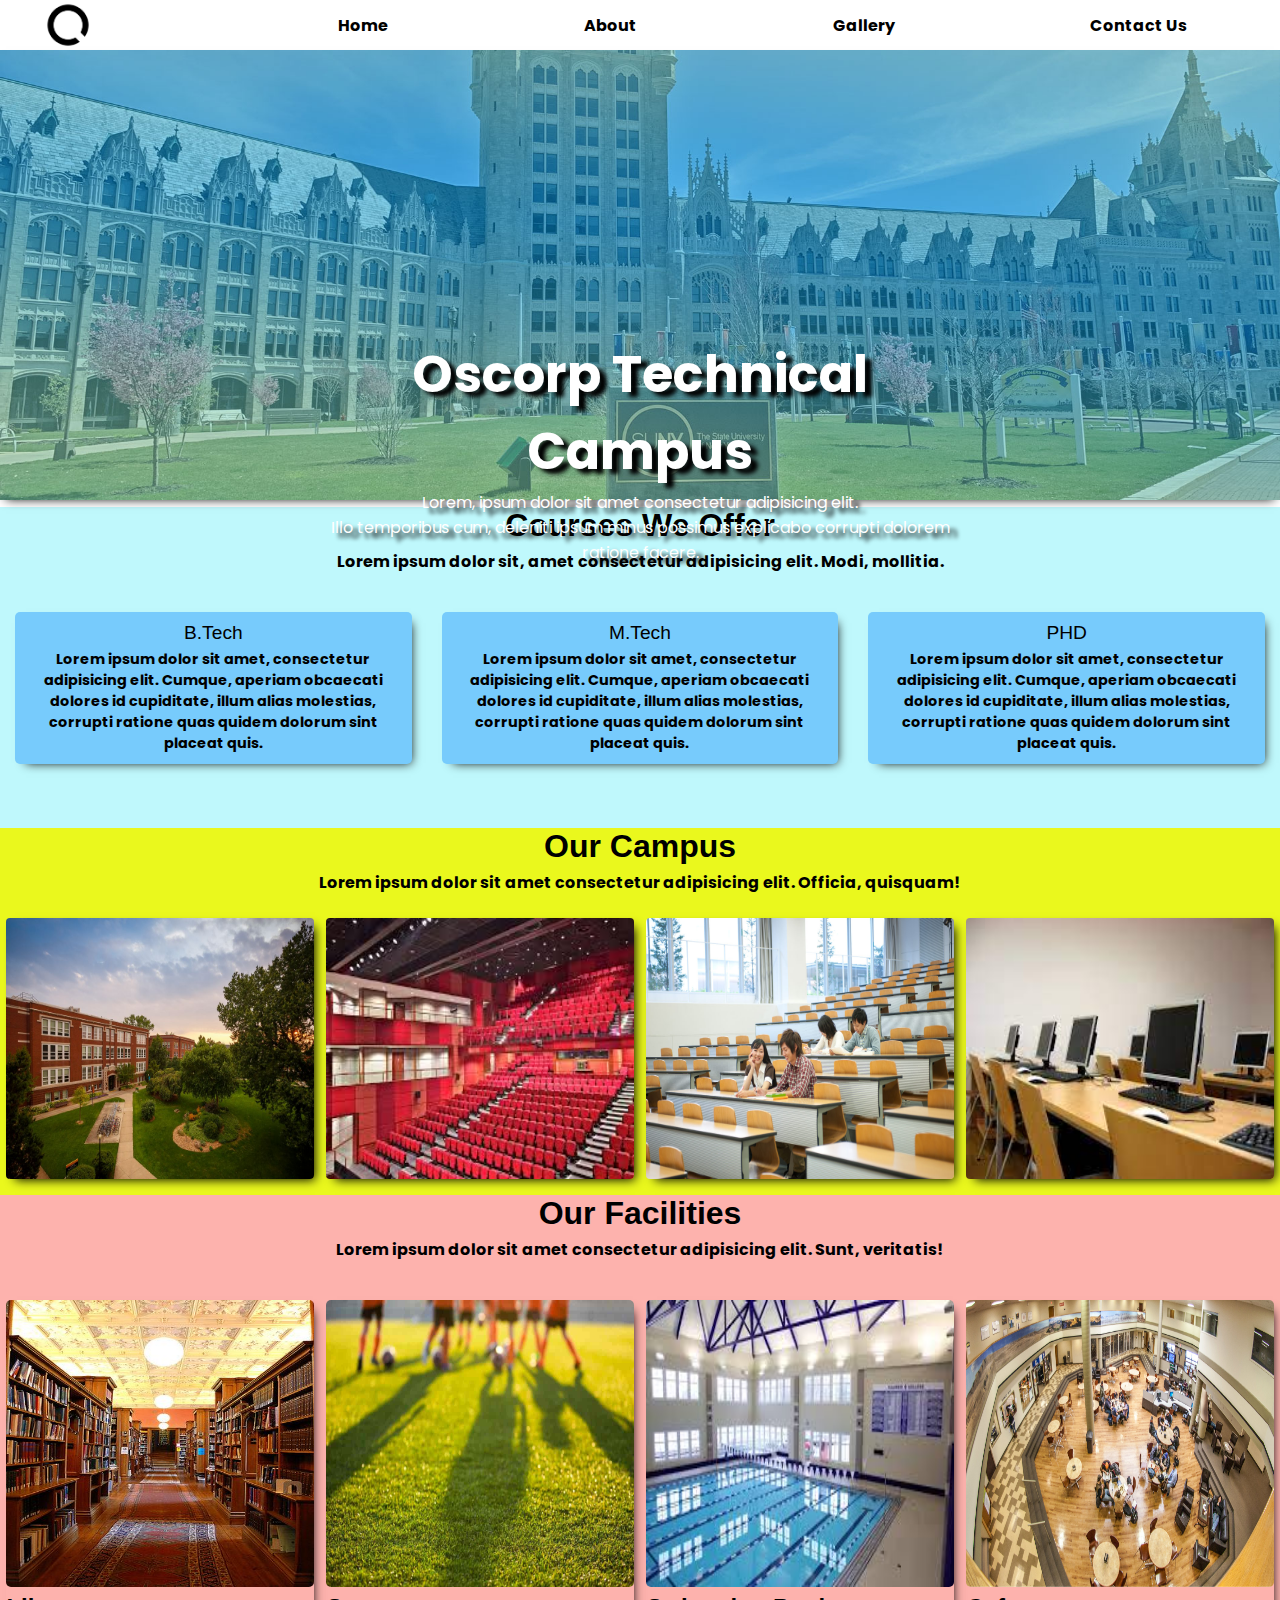
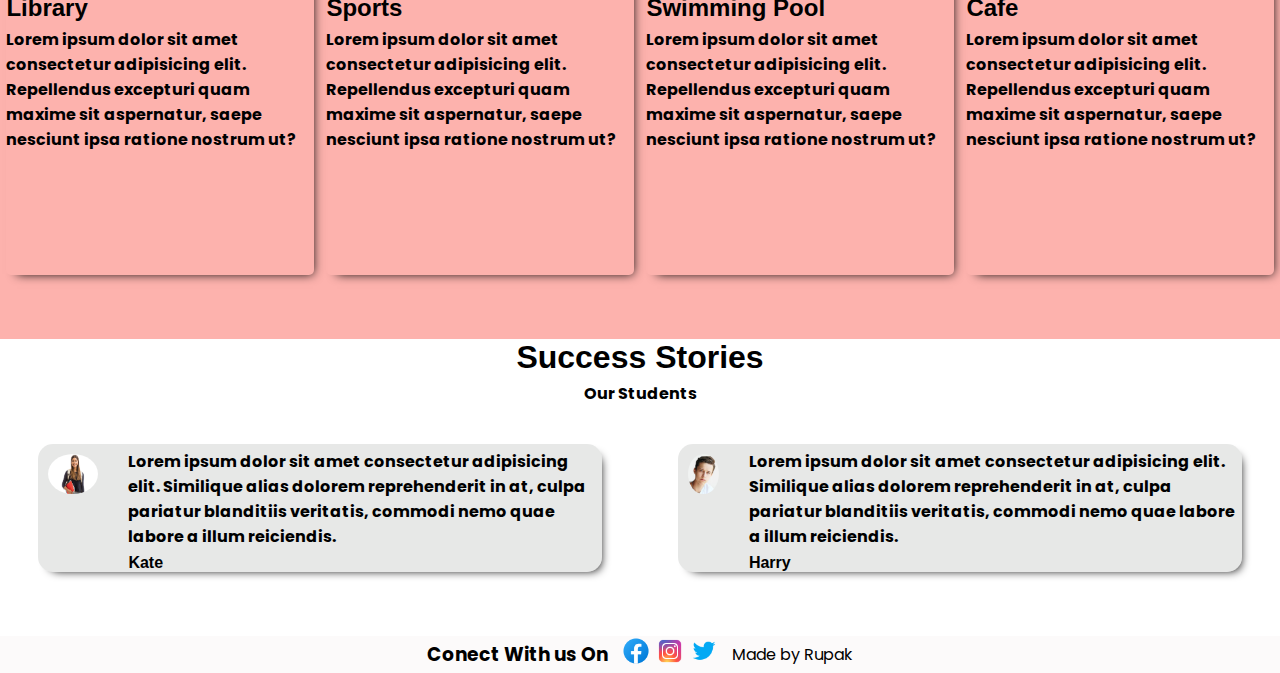
<file: index.html>
<!DOCTYPE html>
<html lang="en">

<head>
    <meta charset="UTF-8">
    <meta http-equiv="X-UA-Compatible" content="IE=edge">
    <meta name="viewport" content="width=device-width, initial-scale=1.0">
    <title>Oscorp Technical Campus
    </title>
    <link rel="stylesheet" href="nav.css">
    <link rel="stylesheet" href="style.css">
    <link rel="stylesheet" href="footer.css">
</head>

<body>

    <section class="header">
        <input type="checkbox" name="" id="click">
        <label for="click" class="menu">
            <img src="images/nav-icon.png" />

        </label>
        <nav class="navigation">

            <ul>

                <div class="logo">
                    <img src="images/logo.png"
                        alt="OTC">
                </div>


                <li><a href="index.html" target="_blank">Home</a> </li>
                <li><a href="about.html" target="_blank">About</a> </li>
                <li><a href="gallery.html" target="_blank">Gallery</a> </li>
                <li><a href="contact.html" target="_blank">Contact Us</a> </li>

            </ul>

        </nav>
    </section>
    <section class="cover-pic">
        <div class="cover">
            <img src="images/banner1.jpg"
                alt="Banner">
            <div class="text-box">
                <h1>Oscorp Technical Campus</h1>
                <p>Lorem, ipsum dolor sit amet consectetur adipisicing elit. <br> Illo temporibus cum, deleniti ipsum
                    minus
                    possimus explicabo corrupti dolorem ratione facere.</p>
            </div>
        </div>
    </section>
    <section class="course">

        <h1>Courses We Offer</h1>
        <P>Lorem ipsum dolor sit, amet consectetur adipisicing elit. Modi, mollitia.</P>

        <div class="row">

            <div class="courses card-hover">
                <h3>B.Tech</h3>
                <p>Lorem ipsum dolor sit amet, consectetur adipisicing elit. Cumque, aperiam obcaecati dolores id
                    cupiditate, illum alias molestias, corrupti ratione quas quidem dolorum sint placeat quis.</p>
            </div>
            <div class="courses card-hover">
                <h3>M.Tech</h3>
                <p>Lorem ipsum dolor sit amet, consectetur adipisicing elit. Cumque, aperiam obcaecati dolores id
                    cupiditate, illum alias molestias, corrupti ratione quas quidem dolorum sint placeat quis.</p>
            </div>
            <div class="courses card-hover">
                <h3>PHD</h3>
                <p>Lorem ipsum dolor sit amet, consectetur adipisicing elit. Cumque, aperiam obcaecati dolores id
                    cupiditate, illum alias molestias, corrupti ratione quas quidem dolorum sint placeat quis.</p>
            </div>
        </div>
    </section>
    <section class="campus">
        <h1>Our Campus</h1>
        <p>Lorem ipsum dolor sit amet consectetur adipisicing elit. Officia, quisquam!</p>
        <div class="row">
            <div class="campus-col card-hover">

                <img src="images/campus.jpg" alt="Campus">

            </div>

            <div class="campus-col card-hover">
                <img src="images/odi.jpg" alt="Oditorium">
                

            </div>

            <div class="campus-col card-hover">
                <img src="images/classroom.jpg" alt="Classroom">
                

            </div>

            <div class="campus-col card-hover">
                <img src="images/lab.jpg" alt="Computer Lab">

            </div>

        </div>
    </section>
    <section class="facilities">

        <h1>Our Facilities</h1>
        <p>Lorem ipsum dolor sit amet consectetur adipisicing elit. Sunt, veritatis!</p>
        <div class="row">
            <div class="f-col  ">
                <img src="images/library.jpg" alt="Library">
                <h3>Library</h3>
                <p>Lorem ipsum dolor sit amet consectetur adipisicing elit. Repellendus excepturi quam maxime sit
                    aspernatur, saepe nesciunt ipsa ratione nostrum ut?</p>
            </div>
            <div class="f-col ">
                <img src="images/sports.jpg"
                    alt="Sports">
                <h3>Sports</h3>
                <p>Lorem ipsum dolor sit amet consectetur adipisicing elit. Repellendus excepturi quam maxime sit
                    aspernatur, saepe nesciunt ipsa ratione nostrum ut?</p>
            </div>
            <div class="f-col ">
                <img src="images/swiming.jpg" alt="Pool">
                <h3>Swimming Pool</h3>
                <p>Lorem ipsum dolor sit amet consectetur adipisicing elit. Repellendus excepturi quam maxime sit
                    aspernatur, saepe nesciunt ipsa ratione nostrum ut?</p>
            </div>
            <div class="f-col ">
                <img src="images/cafe.jpg"
                    alt="Cafe">
                <h3>Cafe</h3>
                <p>Lorem ipsum dolor sit amet consectetur adipisicing elit. Repellendus excepturi quam maxime sit
                    aspernatur, saepe nesciunt ipsa ratione nostrum ut?</p>
            </div>

        </div>

    </section>
    <section class="story">
        <h1>Success Stories</h1>
        <h3>Our Students</h3>
        <div class="row">
            <div class="story-col card-hover">
                <img src="images/kate_girl.jpg"
                    alt="image">
                <div>
                    <p>Lorem ipsum dolor sit amet consectetur adipisicing elit. Similique alias dolorem reprehenderit in
                        at, culpa pariatur blanditiis veritatis, commodi nemo quae labore a illum reiciendis.</p>
                        <h3>Kate</h3>
                </div>
            </div>
            <div class="story-col card-hover">
                <img src="images/harry_boy.jpg"
                    alt="image">
                <div>
                    <p>Lorem ipsum dolor sit amet consectetur adipisicing elit. Similique alias dolorem reprehenderit in
                        at, culpa pariatur blanditiis veritatis, commodi nemo quae labore a illum reiciendis.</p>
                        <h3>Harry
                        </h3>
                </div>
            </div>
            
        </div>
    </section>
    <footer class="footer">
        <h3>Conect With us On</h3>
        <div class="icons">
            
        
            <a href="https://www.facebook.com/" target="_blank"><img src="images/facebook.png"></a>
            <a href="https://www.instagram.com/" target="_blank"><img src="images/instagram.png"></a>
            <a href="https://twitter.com/" target="_blank"><img src="images/twitter.png"></a>
        </div>
        <p>Made by Rupak</p>
    </footer>

</body>

</html>
</file>
<file: nav.css>
@import url('https://fonts.googleapis.com/css2?family=Poppins:ital,wght@0,200;1,200;1,300&display=swap');


*{
    margin: 0;
    padding: 0;
    box-sizing: border-box;
    font-family: "Poppins", sans-serif;

}
.header .menu{
    float: right;
    font-size: 22px;
    cursor: pointer;
    color: black;
    margin: 15px 20px;
    display: none;
}

.navigation  ul {
    display: flex;
    align-items: center;
    justify-content: space-around;
    height: 50px;
}
.header{
    max-width: 1440px;
    height: 50px;
    box-shadow: 0px 5px 10px -6px rgba(0, 0, 0, 0.658) ;
    margin:auto
}
.navigation ul li a{
color:black;
text-decoration: none;
margin-left: 10px;
font-weight: bolder;

}
.navigation ul li a:hover{
    border-bottom: 2px solid black;
    transition: linear ease .5s;

}
.navigation ul li{
    list-style: none;
}
.logo {
    height: 50px;
    width: 50px;
}
.logo img{
border-radius: 100px;
height: 100%;
margin-left: -50px;
}
#click{
    position: fixed;
    left: -50%;
}



    @media (max-width:920px) {
        .header .menu{
            display: block;
            
        }
        
        
    
   .navigation ul {
        position:fixed;
        box-shadow: 0px 0px 10px black;
        height: 50vh;
        left: -100%;
        width: 100%;
        display: flex;
        flex-direction: column;
        justify-content: space-evenly;
        margin-bottom: 10px;
        transition: all 0.3s ease;
        z-index: 1;
        background-color: white;
        margin-top: 37px;

    }

    #click:checked ~ .navigation ul {


        left: 0%;
        box-shadow: 0px 5px 10px -6px rgba(0, 0, 0, 0.658) ;
    
    }

   

    .navigation ul li a{
        font-size: 20px;
        font-weight: bolder;
    
    }
    .logo img{
        visibility: hidden;

    }
   
    
}
</file>
<file: style.css>
@import url('https://fonts.googleapis.com/css2?family=Encode+Sans+SC:wght@500&display=swap');
*{
    margin: 0;
    padding: 0;
    box-sizing: border-box;
}
.cover img{
 width: 100%;
 height: 450px;
 box-shadow:  0px 5px 10px -6px black ;
 

}
.text-box{
    display: flex;
    justify-content: center;
    text-align: center;
    
    flex-direction: column;
    position: absolute;
    top: 50%;
    left: 50%;
    transform: translate(-50%,-50%);
    color: white;
    font-family:'Encode Sans SC', sans-serif; ;
    text-shadow: 7px 5px 4px black;
    
    
    
    
}
.text-box h1{
    font-size: 3.2rem;
    
}

@media(max-width:880px){
    
    .text-box h1{
        font-size:1.5rem ;
  
    }
    .text-box p{
        font-size: 1 rem;
    }
    .row{
        flex-direction: column;
        justify-content: center;
        align-items: center;
        
    }
    .row .courses{
        width: 50%;
    }
    .row .campus-col{
        width: 80%;
    }
     .row .f-col{
        width: 50%;
    }
    .row .story-col{
        width: 50%;
    }
}

@media(max-width:500px){
    .text-box h1{
        font-size:1rem;
  
    }
    .text-box p{
        font-size: .5 rem;
    }
    .row .courses{
        width: 100%;
    }
    .row .campus-col{
        width: 100%;
    }
    .row .f-col{
        width: 100%;
    }}
    @media(max-width:550px){
    .row .story-col{
        width: 100%;
    }
} 
.course{
    width: 100%;
    margin: auto;
    text-align: center;
    
    background-color: rgba(6, 227, 243, 0.26);
    
}
.course h1{
  font-size: 2rem;
  font-weight: 600;
 font-family: -apple-system, BlinkMacSystemFont, 'Segoe UI', Roboto, Oxygen, Ubuntu, Cantarell, 'Open Sans', 'Helvetica Neue', sans-serif;
    
}
.course p{
    font-size: 1rem;
    font-weight: bold;
    margin-top: 5px;
    }


.row{
    margin-top: 3%;
    display: flex;
    justify-content:  space-around;
}
.courses{
    width: 31%;
    background-color: rgb(119, 203, 252);
    border-radius: 5px;
    padding: 10px 5px;
    margin-bottom: 5%;
    box-shadow:  5px 5px 10px -6px black ;

}
.courses p{
    font-size: .9rem;
}
.courses h3{
    font-family: -apple-system, BlinkMacSystemFont, 'Segoe UI', Roboto, Oxygen, Ubuntu, Cantarell, 'Open Sans', 'Helvetica Neue', sans-serif;
    font-size: 1.2rem;
    font-weight: 500;
}
.campus{
    width: 100%;
    margin: auto;
    text-align: center;
    background-color: rgba(233, 248, 18, 0.952);
    

}
.campus h1{
    font-size: 2rem;
    font-weight: 600;
   font-family: -apple-system, BlinkMacSystemFont, 'Segoe UI', Roboto, Oxygen, Ubuntu, Cantarell, 'Open Sans', 'Helvetica Neue', sans-serif;
      

}
.campus p{
    font-size: 1rem;
    font-weight: bold;
    margin-top: 5px;
}
.campus-col{
    width: 24%;
    display: flex;
    align-items: center;
    justify-content: space-around;
}
.campus-col img{
    width: 100%;
    height: 100%;
    margin-bottom: 10%;
    border-radius: 4px;
    box-shadow:  5px 5px 10px -4px black ;

}
.card-hover:hover{
    transform: scale(1.05);
    transition: ease-in-out .2s;
    cursor: pointer;
    
}

.facilities{
    width: 100%;
    margin: auto;
    text-align: center;
    background-color: rgba(250, 27, 11, 0.336);
    

}
.facilities h1{
    font-size: 2rem;
    font-weight: 600;
   font-family: -apple-system, BlinkMacSystemFont, 'Segoe UI', Roboto, Oxygen, Ubuntu, Cantarell, 'Open Sans', 'Helvetica Neue', sans-serif;
      

}
.facilities p{
    font-size: 1rem;
    font-weight: bold;
    margin-top: 5px;
}
.f-col{
    width: 24%;
    border-radius: 5px;
    margin-bottom: 5%;
    text-align: left;
    box-shadow:  5px 5px 10px -6px black ;

}

.f-col img{
    width: 100%;
    height: 50% ;
    border-radius: 5px;
}
.f-col h3{
    font-size: 1.5rem;
    font-weight: 600;
   font-family: -apple-system, BlinkMacSystemFont, 'Segoe UI', Roboto, Oxygen, Ubuntu, Cantarell, 'Open Sans', 'Helvetica Neue', sans-serif;
      

}

.story{
    width: 100%;
    margin: auto;
    text-align: center;
    
    

}
.story h1{
    font-size: 2rem;
    font-weight: 600;
   font-family: -apple-system, BlinkMacSystemFont, 'Segoe UI', Roboto, Oxygen, Ubuntu, Cantarell, 'Open Sans', 'Helvetica Neue', sans-serif;
      

}
.story h3{
    font-size: 1rem;
    font-weight: bold;
    margin-top: 5px;
}
.story-col{
    width: 44%;
    border-radius: 15px;
    margin-bottom: 5%;
    text-align: left;
    box-shadow:  5px 5px 10px -6px black ;
    display: flex;
    background: rgba(199, 201, 199, 0.432);
    
    
}
.story-col img{
    border-radius: 50%;
    width: 50px;
    height: 40px;
    margin: 10px;
    margin-right: 30px;
    

}
.story-col p{
    font-size: 1rem;
    font-weight: bold;
    margin-top: 5px;
}
.story-col h3{
    font-weight: bold;
    font-family: -apple-system, BlinkMacSystemFont, 'Segoe UI', Roboto, Oxygen, Ubuntu, Cantarell, 'Open Sans', 'Helvetica Neue', sans-serif;
    ;
}
</file>
<file: footer.css>
*{
    margin: 0;
    padding: 0;
    box-sizing: border-box;
}
.footer{
    background-color:rgba(247, 244, 244, 0.411);
    display: flex;
    justify-content: center;
    flex-direction: row;
    align-items: center;
    font-size: 1rem;
    cursor: pointer;
    
    
}
.icons{
    margin: 0px 13px;
    cursor: pointer;
    
}
.icons img{
    height: 30px;
}
 @media (max-width:420px){
     .footer{
         font-size: .5rem;
     }
     .icons img{
         height: 20px;

     }
 }
</file>
